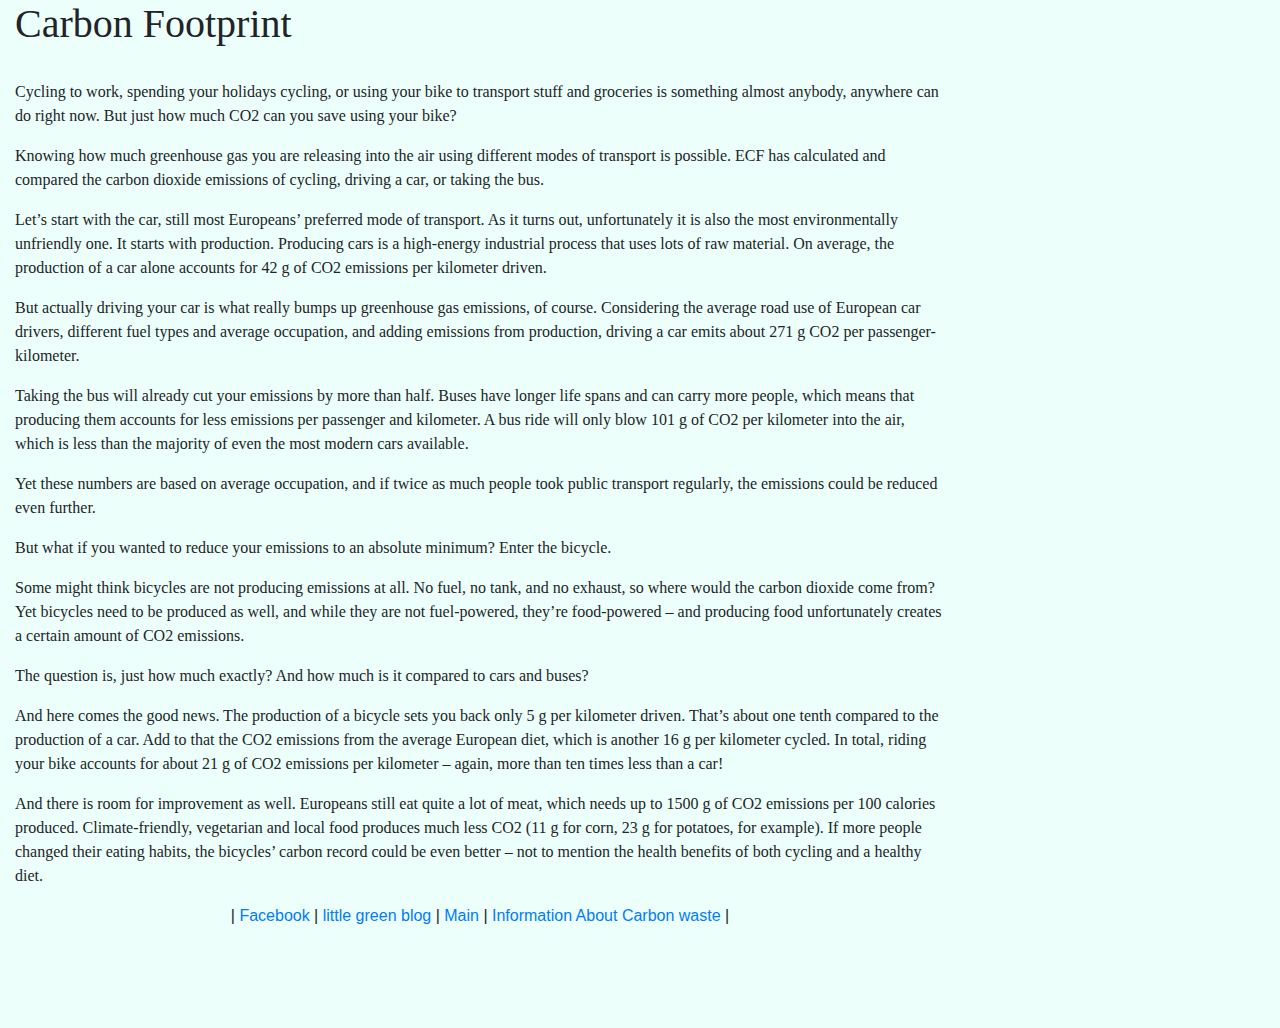
<file: Pages/carbonInfo.html>
<!DOCTYPE html>
<html lang="en" dir="ltr">

<head>
  <meta charset="utf-8">
  <link rel="stylesheet" href="../CSS/bootstrap.css">
  <link rel="stylesheet" href="../CSS/style.css">
  <title>Carbon Footprints</title>
</head>

<body>
  <div class="col-9">


    <main>
      <h1>Carbon Footprint</h1>
      <br>
      <p>Cycling to work, spending your holidays cycling, or using your bike to transport stuff and groceries is something almost anybody, anywhere can do right now. But just how much CO2 can you save using your bike?</p>
      <p>
        Knowing how much greenhouse gas you are releasing into the air using different modes of transport is possible. ECF has calculated and compared the carbon dioxide emissions of cycling, driving a car, or taking the bus.
      </p>
      <p>
        Let’s start with the car, still most Europeans’ preferred mode of transport. As it turns out, unfortunately it is also the most environmentally unfriendly one. It starts with production. Producing cars is a high-energy industrial process that
        uses lots of raw material. On average, the production of a car alone accounts for 42 g of CO2 emissions per kilometer driven.
      </p>
      <p>
        But actually driving your car is what really bumps up greenhouse gas emissions, of course. Considering the average road use of European car drivers, different fuel types and average occupation, and adding emissions from production, driving a
        car emits about 271 g CO2 per passenger-kilometer.
      </p>
      <p>
        Taking the bus will already cut your emissions by more than half. Buses have longer life spans and can carry more people, which means that producing them accounts for less emissions per passenger and kilometer. A bus ride will only blow 101 g
        of CO2 per kilometer into the air, which is less than the majority of even the most modern cars available.
      </p>
      <p>
        Yet these numbers are based on average occupation, and if twice as much people took public transport regularly, the emissions could be reduced even further.
      </p>
      <p>
        But what if you wanted to reduce your emissions to an absolute minimum? Enter the bicycle.
      </p>
      <p>
        Some might think bicycles are not producing emissions at all. No fuel, no tank, and no exhaust, so where would the carbon dioxide come from? Yet bicycles need to be produced as well, and while they are not fuel-powered, they’re food-powered –
        and producing food unfortunately creates a certain amount of CO2 emissions.
      </p>
      <p>
        The question is, just how much exactly? And how much is it compared to cars and buses?
      </p>
      <p>
        And here comes the good news. The production of a bicycle sets you back only 5 g per kilometer driven. That’s about one tenth compared to the production of a car. Add to that the CO2 emissions from the average European diet, which is another
        16 g per kilometer cycled. In total, riding your bike accounts for about 21 g of CO2 emissions per kilometer – again, more than ten times less than a car!
      </p>
      <p>
        And there is room for improvement as well. Europeans still eat quite a lot of meat, which needs up to 1500 g of CO2 emissions per 100 calories produced. Climate-friendly, vegetarian and local food produces much less CO2 (11 g for corn, 23 g
        for potatoes, for example). If more people changed their eating habits, the bicycles’ carbon record could be even better – not to mention the health benefits of both cycling and a healthy diet.</p>
    </main>

    <footer> <center>| <a href="https://www.facebook.com/thelittlegreenlarder/"> Facebook</a> | <a href="https://littlegreenblog.com/">little green blog</a> | <a href "index.html"> Main</a> | <a href "carbonInfo.html">
        Information About Carbon waste</a> | </footer>
  </div>
</body>

</html>
</file>
<file: CSS/style.css>
body{
  background-color: #EDFFFA;
  padding-bottom: 100px;
}

nav{
  background-color: #6BC64D;
}

nav a, nav a:hover{
  color: white;
}

#mapdiv{
  margin-top: 20px;
}

#map{
  width: 570px;
  height: 500px;
}

#card{
  width: 540px;
}

h1, p{
  font-family: 'Solway', serif;
}

p{
  font-size: regular;
}

h1{
  font-size: extra-bold;
}

.marker {
  background-image: url("https://i.imgur.com/MK4NUzI.png");
  background-size: cover;
  width: 15px;
  height: 15px;
  border-radius: 50%;
  cursor: pointer;
}

@media (max-width: 767.98px){
  #mapdiv{
    margin-top: 0px;
  }
  #map{
    max-height: 60vh;
  }

  #card{
    max-height: 20vh;
  }

  .marker{
    width:20px;
    height:20px;
  }
}
</file>
